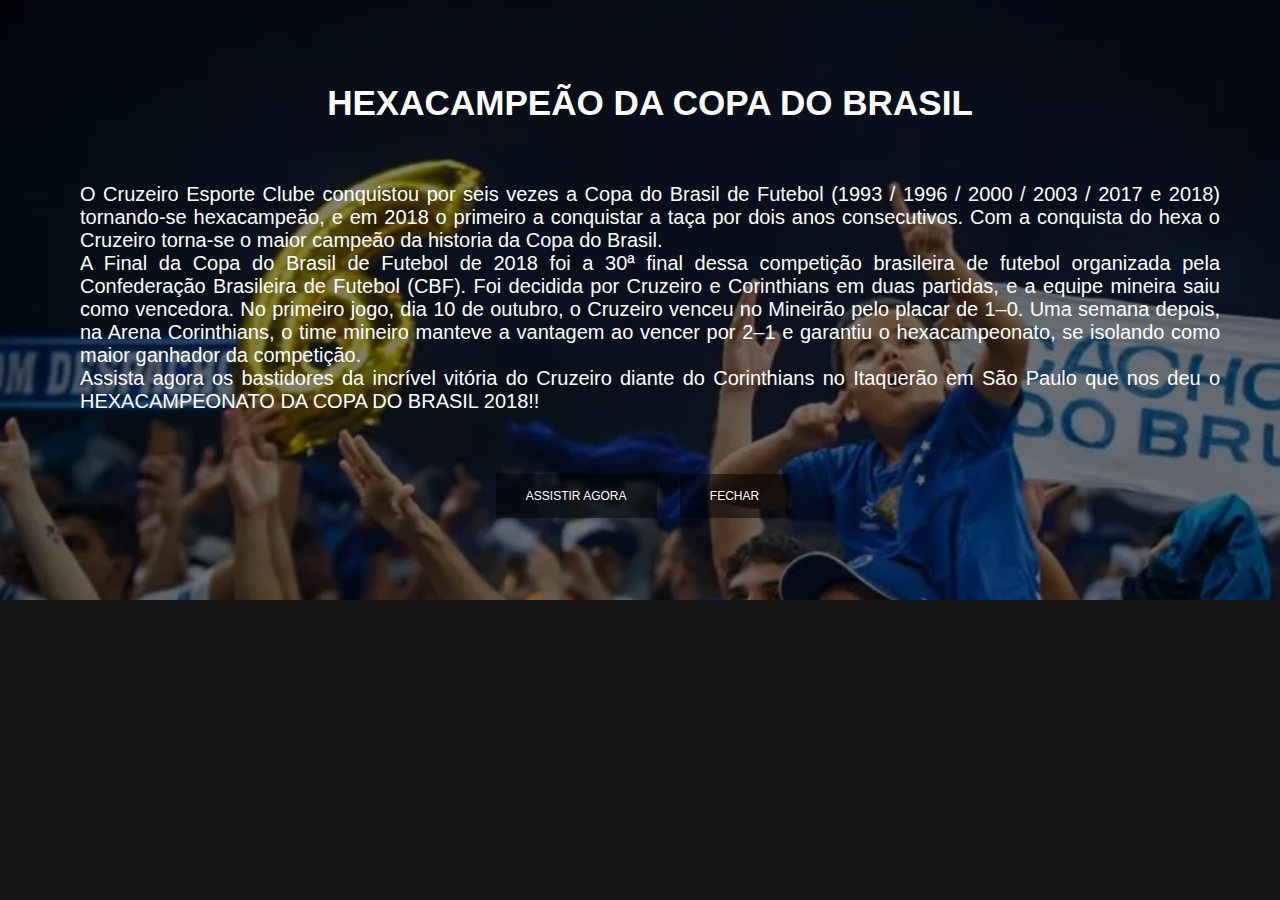
<file: maisInfo.html>
<!DOCTYPE html>
<html lang="pt-br">
<head>
    <meta charset="UTF-8">
    <meta name="viewport" content="width=device-width, initial-scale=1.0">


    <link rel="stylesheet" href="style/main.css">
   
    <!--reponsividade-->
    <link rel="stylesheet" href="style/responsive.css">
    
    <title>Mais Informações</title>
</head>
<body>

    <main>
        <div class="mais-info">
            <div class="container">
                <h3 class="titulo">HEXACAMPEÃO DA COPA DO BRASIL</h3>
                <p class="texto">O Cruzeiro Esporte Clube conquistou por seis vezes a Copa do Brasil de Futebol (1993 / 1996 / 2000 / 2003 / 2017 e 2018) 
                    tornando-se hexacampeão, e em 2018 o primeiro a conquistar a taça por dois anos consecutivos. Com a conquista do hexa o Cruzeiro 
                    torna-se o maior campeão da historia da Copa do Brasil. 
                
                    <br>A Final da Copa do Brasil de Futebol de 2018 foi a 30ª final dessa competição brasileira de futebol organizada pela Confederação Brasileira de Futebol (CBF). 
                    Foi decidida por Cruzeiro e Corinthians em duas partidas, e a equipe mineira saiu como vencedora.
                    No primeiro jogo, dia 10 de outubro, o Cruzeiro venceu no Mineirão pelo placar de 1–0. Uma semana depois, na Arena Corinthians, 
                    o time mineiro manteve a vantagem ao vencer por 2–1 e garantiu o hexacampeonato, se isolando como maior ganhador da competição.
                    <br>
                    Assista agora os bastidores da incrível vitória do Cruzeiro diante do Corinthians no Itaquerão em São Paulo que nos deu o HEXACAMPEONATO DA COPA DO BRASIL 2018!!
                
                </p>
                <div class="botoes">
                    <button role="button" class="botao">
                        <a href="https://youtu.be/mfY1WeepnaQ">ASSISTIR AGORA</a>
                    </button>
                    <button role="button" class="botao">
                        <a href="index.html">FECHAR</a>
                    </button>
                </div>
            </div>
        </div>
    </main>
    
    
</body>
</html>
</file>
<file: style/main.css>
:root{
    --branco: white;
    --preto: #141414;

}

*{
    margin: 0;
    padding: 0;
    box-sizing: border-box;
}
 
/*elementos base*/
body{
    background: var(--preto);
    font-family: 'Arial', Times, serif;
    color: white;
}


header .container{
    display: flex;
    flex-direction: row;
    align-items: center;
    justify-content: space-between;
}

header .logo {
    color: var(--branco);
    font-family: 'Arial Black', 'Times';
    font-size: 30px;
    margin-left: 5px;

}

header nav a{
    text-decoration: none;
    font-size: 15px;
    color: #AAA;
    margin-right: 10px;

}

header nav a:hover{
    color:#fff;
}

/*filme principal*/
.filme-principal{
    font-size: 16px;
    background: linear-gradient(rgba(0,0,0,.50), rgba(0,0,0,.50)100%), url('/img/capa-cruzeiro.jpg');

    height: 600px;
    background-size: cover;

    display: flex;
    flex-direction: column;
    justify-content: center;
    align-items: flex-start;
}

.filme-principal .descricao{
    margin-top: 10px;
    margin-bottom: 40px;
}

.filme-principal .titulo{
    margin-top: 15%;
    font-size: 40px;
    font-family: 'Trebuchet MS', Arial, sans-serif;
}

.botao{
    background-color: rgba(0,0,0,.50);
    border: none;
    color: white;

    padding: 15px 30px;
    margin-right: 15px;
    font-size: 12px;

    cursor: pointer;
    transition: .3s ease all;
}

.botao:hover{
    background-color: white;
    color: black;
}

.botao i{
    margin-right: 8px;
}

.botao a{
    color: inherit;
    text-decoration: none;
}

.container{
    margin-left: 20px;

}

.filme-principal .container{
    width: 70%;
}

.box-filme{
    height: 100%;
    width: 100%;
    display: block;
}

.carrosel-filmes{
    margin-top: 5px;
}

/*Mais Informações*/
.mais-info{
    text-align: center;
    font-size: 30px;
    background: linear-gradient(rgba(0,0,0,.50), rgba(0,0,0,.50)100%), url('/img/capa-cruzeiro2.jpg');

    height: 600px;
    background-size: cover;

    display: flex;
    flex-direction: column;
    justify-content: center;
    align-items: flex-start;
}

.mais-info .texto{
    margin: 60px;
    text-align: justify;
    font-size: 20px;
}
</file>
<file: style/responsive.css>
@media screen and (max-width:700px) {
    header .container{
        display: flex;
        flex-direction: column;
    }

    .botao{
        margin-top: 5px;
        width: 300px;
        height: 60px;
    }
}

@media screen and (min-width:1000px) {
    .descricao{
        width: 50%;
    }
    
}
</file>
